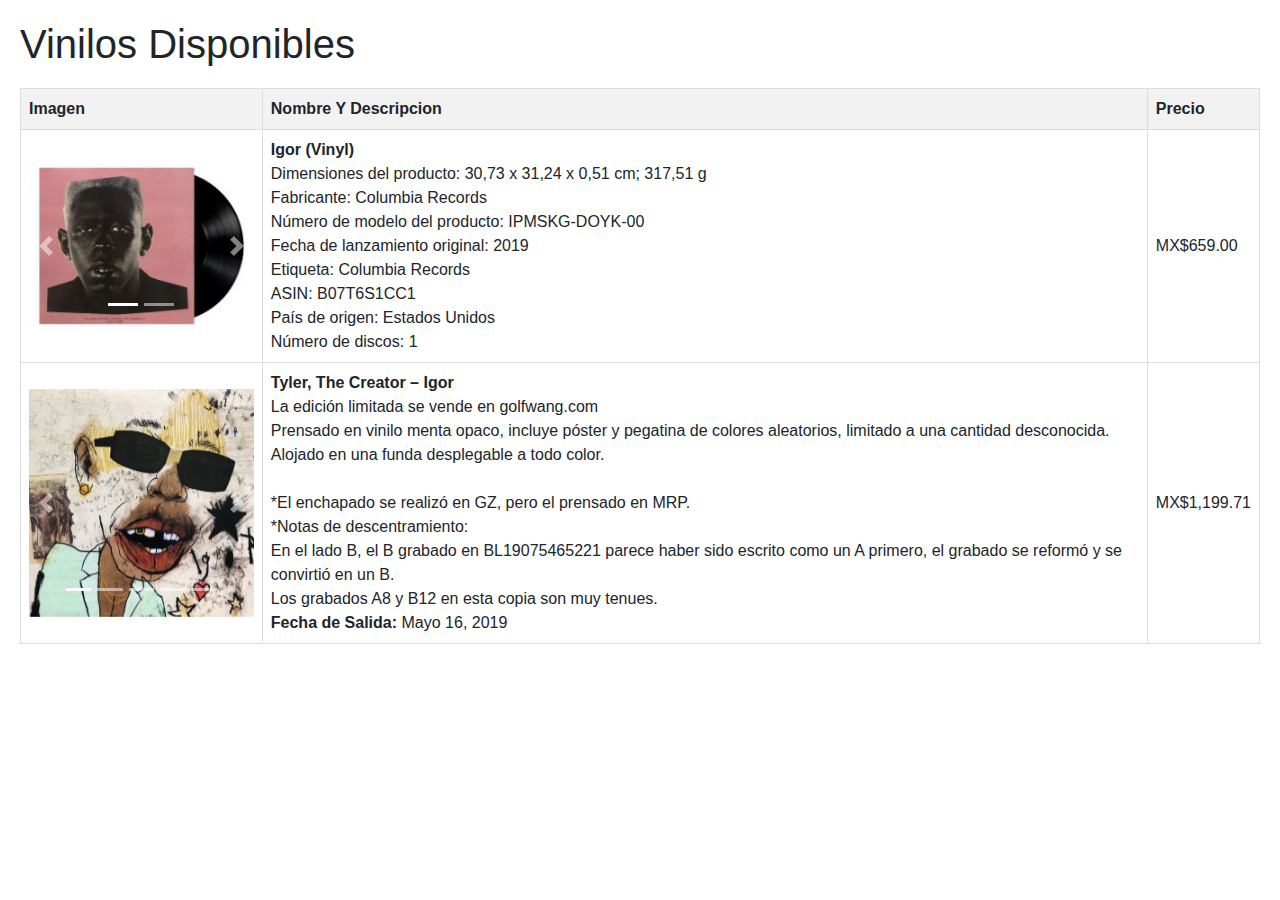
<file: index1.html>
<!DOCTYPE html>
<html lang="es">
<head>
    <meta charset="UTF-8">
    <meta name="viewport" content="width=device-width, initial-scale=1.0">
    <title>Vinilos</title>
	<link rel="stylesheet" href="styles.css">
    <link rel="stylesheet" href="https://stackpath.bootstrapcdn.com/bootstrap/4.5.2/css/bootstrap.min.css">
    <script src="https://code.jquery.com/jquery-3.5.1.slim.min.js"></script>
    <script src="https://cdn.jsdelivr.net/npm/@popperjs/core@2.5.4/dist/umd/popper.min.js"></script>
    <script src="https://stackpath.bootstrapcdn.com/bootstrap/4.5.2/js/bootstrap.min.js"></script>
    <style>
        body {
            font-family: Arial, sans-serif;
            padding: 20px;
        }
        table {
            width: 100%;
            border-collapse: collapse;
            margin-top: 20px;
        }
        th, td {
            border: 1px solid #ddd;
            padding: 8px;
            text-align: left;
        }
        th {
            background-color: #f2f2f2;
        }
        img {
            max-width: 100px;
            height: auto;
        }
        .carousel-item img {
            max-width: 100%;
            height: auto;
        }
    </style>
</head>
<body>
    <h1>Vinilos Disponibles</h1>
    <table>
        <thead>
            <tr>
                <th>Imagen</th>
                <th>Nombre Y Descripcion</th>
                <th>Precio</th>
            </tr>
        </thead>
        <tbody>
            <tr>
                <td>
                    <div id="carouselExampleIndicators1" class="carousel slide" data-ride="carousel">
                        <ol class="carousel-indicators">
                            <li data-target="#carouselExampleIndicators1" data-slide-to="0" class="active"></li>
                            <li data-target="#carouselExampleIndicators1" data-slide-to="1"></li>
                        </ol>
                        <div class="carousel-inner">
                            <div class="carousel-item active">
                                <img src="Vinilo.jpg" class="d-block w-100" alt="Vinilo 1">
                            </div>
                            <div class="carousel-item">
                                <img src="Vinilo2.jpg" class="d-block w-100" alt="Vinilo 1">
                            </div>
                        </div>
                        <a class="carousel-control-prev" href="#carouselExampleIndicators1" role="button" data-slide="prev">
                            <span class="carousel-control-prev-icon" aria-hidden="true"></span>
                            <span class="sr-only">Previous</span>
                        </a>
                        <a class="carousel-control-next" href="#carouselExampleIndicators1" role="button" data-slide="next">
                            <span class="carousel-control-next-icon" aria-hidden="true"></span>
                            <span class="sr-only">Next</span>
                        </a>
                    </div>
                </td>
                <td>
                    <strong>Igor (Vinyl)</strong><br>
                    Dimensiones del producto: 30,73 x 31,24 x 0,51 cm; 317,51 g<br>
                    Fabricante: Columbia Records<br>
                    Número de modelo del producto: IPMSKG-DOYK-00<br>
                    Fecha de lanzamiento original: 2019<br>
                    Etiqueta: Columbia Records<br>
                    ASIN: B07T6S1CC1<br>
                    País de origen: Estados Unidos<br>
                    Número de discos: 1
                </td>
                <td>MX$659.00</td>
            </tr>
            <tr>
                <td>
                    <div id="carouselExampleIndicators2" class="carousel slide" data-ride="carousel">
                        <ol class="carousel-indicators">
                            <li data-target="#carouselExampleIndicators2" data-slide-to="0" class="active"></li>
                            <li data-target="#carouselExampleIndicators2" data-slide-to="1"></li>
                            <li data-target="#carouselExampleIndicators2" data-slide-to="2"></li>
                            <li data-target="#carouselExampleIndicators2" data-slide-to="3"></li>
                            <li data-target="#carouselExampleIndicators2" data-slide-to="4"></li>
                        </ol>
                        <div class="carousel-inner">
                            <div class="carousel-item active">
                                <img src="viniloalter.jpg" class="d-block w-100" alt="Vinilo 2">
                            </div>
                            <div class="carousel-item">
                                <img src="viniloalter2.jpg" class="d-block w-100" alt="Vinilo 2">
                            </div>
                            <div class="carousel-item">
                                <img src="viniloalter3.jpg" class="d-block w-100" alt="Vinilo 2">
                            </div>
                            <div class="carousel-item">
                                <img src="viniloalter4.jpg" class="d-block w-100" alt="Vinilo 2">
                            </div>
                            <div class="carousel-item">
                                <img src="viniloalter5.jpg" class="d-block w-100" alt="Vinilo 2">
                            </div>
                        </div>
                        <a class="carousel-control-prev" href="#carouselExampleIndicators2" role="button" data-slide="prev">
                            <span class="carousel-control-prev-icon" aria-hidden="true"></span>
                            <span class="sr-only">Previous</span>
                        </a>
                        <a class="carousel-control-next" href="#carouselExampleIndicators2" role="button" data-slide="next">
                            <span class="carousel-control-next-icon" aria-hidden="true"></span>
                            <span class="sr-only">Next</span>
                        </a>
                    </div>
                </td>
                <td>
                    <strong>Tyler, The Creator – Igor</strong><br>
                    La edición limitada se vende en golfwang.com<br>
                    Prensado en vinilo menta opaco, incluye póster y pegatina de colores aleatorios, limitado a una cantidad desconocida.<br>
                    Alojado en una funda desplegable a todo color.<br><br>
                    *El enchapado se realizó en GZ, pero el prensado en MRP.<br>
                    *Notas de descentramiento:<br>
                    En el lado B, el B grabado en BL19075465221 parece haber sido escrito como un A primero, el grabado se reformó y se convirtió en un B.<br>
                    Los grabados A8 y B12 en esta copia son muy tenues.<br>
                    <strong>Fecha de Salida:</strong> Mayo 16, 2019
                </td>
                <td>MX$1,199.71</td>
            </tr>
        </tbody>
    </table>
</body>
</html>
</file>
<file: styles.css>
body {
    font-family: Arial, sans-serif;
    margin: 0;
    padding: 0;
}

header {
    position: fixed;
    width: 100%;
    height: 51px; /* Ajusta este valor para cambiar el alto de la barra superior */
    top: 0;
    left: 0;
    background-color: #eea4bb; /* Color de la barra de navegación superior */
    border-bottom: 1px solid #ddd;
    z-index: 1000;
    display: flex;
    align-items: center; /* Centra verticalmente el contenido */
}

.navbar {
    width: 100%;
    display: flex;
    justify-content: space-between;
    align-items: center;
    padding: 0 20px; /* Padding horizontal */
}

.nav-left {
    display: flex;
    align-items: center;
}

.nav-left .menu-label, .nav-right button {
    background: none;
    border: none;
    font-size: 16px;
    cursor: pointer;
    color: #fff; /* Color del texto de los botones */
}

.page-logo {
    height: 30px; /* Ajusta el tamaño del logo aquí */
    margin-right: 10px; /* Espacio entre el logo y el botón MENÚ */
}

.nav-center {
    display: flex;
    justify-content: center;
    align-items: center; /* Centra verticalmente la imagen */
}

.logo {
    height: 30px; /* Ajusta el tamaño de la imagen aquí */
}

.inspired {
    font-style: italic;
    font-weight: bold;
    color: #fff; /* Color del texto del botón */
}

main {
    padding-top: 51px; /* Ajusta esto según la altura de tu barra de navegación */
}

.productos-container {
    display: flex;
    flex-wrap: wrap;
    gap: 20px;
}

.producto {
    flex: 1 1 calc(25% - 40px); /* Ajusta según el margen y padding */
    box-sizing: border-box;
}

.producto img {
    max-width: 100%;
}

footer {
    padding: 20px;
    background: none; /* Sin fondo para hacer el footer transparente */
    width: 100%;
    text-align: center;
    border-top: 1px solid #ddd;
    color: #fff; /* Color del texto del footer */
}

footer h2, footer p {
    margin: 0;
    padding: 0;
}

#menu-toggle {
    display: none;
}

#side-menu {
    position: fixed;
    top: 51px;
    left: 0;
    width: 250px; /* Ajusta el ancho del menú */
    height: 100%;
    background-color: #eea4bb;
    transform: translateX(-100%);
    transition: transform 0.3s ease-in-out;
    z-index: 999;
    overflow-y: auto;
    padding: 20px;
}

#menu-toggle:checked + #side-menu {
    transform: translateX(0);
}

#side-menu ul {
    list-style-type: none;
    padding: 0;
    margin: 0;
}

.menu-options li {
    padding: 15px 0;
    width: 100%;
    color: white;
    text-align: left;
    cursor: pointer;
    font-size: 16px;
}

.menu-right {
    display: flex;
    flex-direction: column;
    align-items: flex-end;
}

.menu-right li {
    padding: 10px 0;
    width: 100%;
    color: white;
    text-align: right;
    cursor: pointer;
    font-size: 12px;
    font-style: italic;
}

.menu-right li a {
    color: white;
    text-decoration: none;
}

.menu-bottom li {
    padding: 10px 0;
    width: 100%;
    color: white;
    text-align: left;
    cursor: pointer;
    font-size: 14px;
}

.fixed-footer {
    position: fixed;
    width: 100%;
    height: 51px; /* Ajusta este valor para cambiar el alto de la barra fija inferior */
    bottom: 0;
    left: 0;
    background-color: #eea4bb; /* Color de la barra fija inferior */
    z-index: 1000;
    display: flex;
    justify-content: center;
    align-items: center; /* Centra verticalmente el contenido */
}

.image-container {
    position: relative;
}

.image-container img {
    width: 100%;
}

#image4 footer {
    position: absolute;
    bottom: 0;
    left: 0;
    width: 100%;
    background: rgba(0, 0, 0, 0.5); /* Fondo semitransparente para mejor legibilidad */
    color: white; /* Color del texto */
    padding: 10px;
}
</file>
